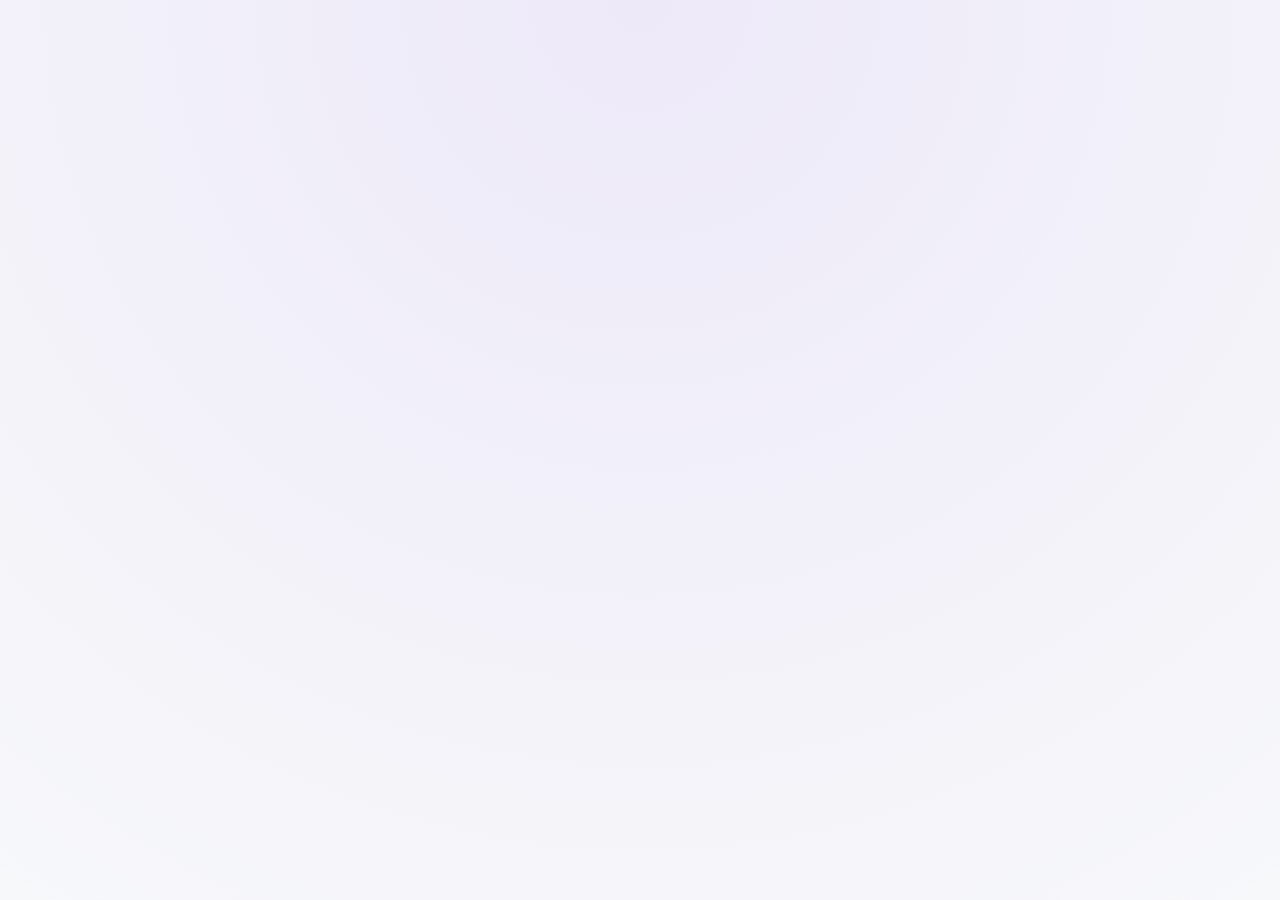
<file: favorites.html>
<!DOCTYPE html>
<html lang="en">
  <head>
    <meta charset="UTF-8" />
    <meta name="viewport" content="width=device-width, initial-scale=1.0" />
    <title>Favorites · Tamil Cinematic Vault</title>
    <link rel="preconnect" href="https://fonts.googleapis.com" />
    <link rel="preconnect" href="https://fonts.gstatic.com" crossorigin />
    <link
      href="https://fonts.googleapis.com/css2?family=Manrope:wght@400;500;600;700&display=swap"
      rel="stylesheet"
    />
    <link rel="stylesheet" href="css/styles.css" />
  </head>
  <body class="page page--favorites">
    <header class="app-header">
      <div class="brand">
        <h1 class="brand__title">Favorites</h1>
      </div>
      <div class="header-actions">
        <button id="themeToggle" class="btn ghost" aria-label="Toggle theme">
          🌙
        </button>
      </div>
    </header>

    <main>
      <section class="hero compact">
        <div>
          <p class="eyebrow">Your curated stack</p>
          <h2>Saved Tamil masterpieces.</h2>
          <p class="muted">
            Sort, filter, and refine the titles you loved. Remove any title with
            a tap.
          </p>
        </div>
        <div class="hero__actions">
          <button id="clearFavoritesBtn" class="btn ghost">
            Clear favorites
          </button>
        </div>
      </section>

      <section class="filters">
        <div class="filters__row">
          <label class="field">
            <span>Search favorites</span>
            <input
              id="favSearchInput"
              type="search"
              placeholder="Filter by title, cast, director..."
            />
          </label>

          <label class="field">
            <span>Sort by</span>
            <select id="favSortSelect">
              <option value="added-desc">Recently added</option>
              <option value="added-asc">First saved</option>
              <option value="title-asc">Title · A → Z</option>
              <option value="title-desc">Title · Z → A</option>
              <option value="rating-desc">Rating · High</option>
              <option value="rating-asc">Rating · Low</option>
            </select>
          </label>
        </div>
      </section>

      <section id="favoritesGrid" class="movie-grid empty-state">
        <p>No favorites yet. Add movies from the main list.</p>
      </section>
    </main>

    <div class="disclaimer">
      <strong>Disclaimer:</strong> We do not upload or host any movies. All movie information is sourced from public databases. 
      Links to external platforms (YouTube) are provided for convenience only. We are not responsible for the accuracy or availability of external links.
    </div>

    <div id="toastContainer" class="toast-container"></div>

    <nav class="bottom-nav">
      <a href="index.html" class="bottom-nav__item">
        <svg viewBox="0 0 24 24">
          <path d="M10 20v-6h4v6h5v-8h3L12 3 2 12h3v8z"/>
        </svg>
        <span>Home</span>
      </a>
      <a href="years.html" class="bottom-nav__item">
        <svg viewBox="0 0 24 24">
          <path d="M9 11H7v6h2v-6zm4 0h-2v6h2v-6zm4 0h-2v6h2v-6zm2.5-9H19V1h-2v1H7V1H5v1H4c-1.1 0-2 .9-2 2v14c0 1.1.9 2 2 2h16c1.1 0 2-.9 2-2V5c0-1.1-.9-2-2-2zm0 16H4V8h16v10z"/>
        </svg>
        <span>Years</span>
      </a>
      <a href="cast.html" class="bottom-nav__item">
        <svg viewBox="0 0 24 24">
          <path d="M16 11c1.66 0 2.99-1.34 2.99-3S17.66 5 16 5c-1.66 0-3 1.34-3 3s1.34 3 3 3zm-8 0c1.66 0 2.99-1.34 2.99-3S9.66 5 8 5C6.34 5 5 6.34 5 8s1.34 3 3 3zm0 2c-2.33 0-7 1.17-7 3.5V19h14v-2.5c0-2.33-4.67-3.5-7-3.5zm8 0c-.29 0-.62.02-.97.05 1.16.84 1.97 1.97 1.97 3.45V19h6v-2.5c0-2.33-4.67-3.5-7-3.5z"/>
        </svg>
        <span>Cast</span>
      </a>
      <a href="genres.html" class="bottom-nav__item">
        <svg viewBox="0 0 24 24">
          <path d="M12 2l3.09 6.26L22 9.27l-5 4.87 1.18 6.88L12 17.77l-6.18 3.25L7 14.14 2 9.27l6.91-1.01L12 2z"/>
        </svg>
        <span>Genres</span>
      </a>
      <a href="favorites.html" class="bottom-nav__item active">
        <svg viewBox="0 0 24 24">
          <path d="M12 21.35l-1.45-1.32C5.4 15.36 2 12.28 2 8.5 2 5.42 4.42 3 7.5 3c1.74 0 3.41.81 4.5 2.09C13.09 3.81 14.76 3 16.5 3 19.58 3 22 5.42 22 8.5c0 3.78-3.4 6.86-8.55 11.54L12 21.35z"/>
        </svg>
        <span>Favorites</span>
      </a>
    </nav>

    <script src="js/dataStore.js" defer></script>
    <script src="js/favorites.js" defer></script>
    <script src="js/nav.js" defer></script>
  </body>
</html>
</file>
<file: css/styles.css>
/* CSS */
:root {
  color-scheme: light dark;
  --bg: #f7f8fa;
  --surface: rgba(255, 255, 255, 0.85);
  --surface-strong: #ffffff;
  --text: #0f172a;
  --muted: #64748b;
  --accent: #7c3aed;
  --accent-strong: #4c1d95;
  --border: rgba(15, 23, 42, 0.08);
  --shadow: 0 20px 45px rgba(15, 23, 42, 0.12);
  --radius: 20px;
  font-family: "Manrope", system-ui, -apple-system, BlinkMacSystemFont, sans-serif;
}

[data-theme="dark"] {
  --bg: #050914;
  --surface: rgba(15, 23, 42, 0.75);
  --surface-strong: rgba(15, 23, 42, 0.95);
  --text: #f8fafc;
  --muted: #94a3b8;
  --border: rgba(248, 250, 252, 0.08);
  --shadow: 0 20px 45px rgba(2, 6, 23, 0.55);
}

*,
*::before,
*::after {
  box-sizing: border-box;
}

body {
  margin: 0;
  min-height: 100vh;
  background: radial-gradient(circle at top, rgba(124, 58, 237, 0.08), transparent),
    var(--bg);
  color: var(--text);
  transition: background 0.3s ease, color 0.3s ease;
}

.page {
  display: flex;
  flex-direction: column;
  min-height: 100vh;
  padding: 0 5vw 4rem;
  opacity: 0;
  animation: pageFade 0.6s ease forwards;
}

@keyframes pageFade {
  to {
    opacity: 1;
  }
}

.app-header {
  display: flex;
  align-items: center;
  justify-content: space-between;
  padding: 1rem 1.5rem;
  gap: 1rem;
  position: sticky;
  top: 0;
  background: linear-gradient(135deg, rgba(124, 58, 237, 0.15), rgba(37, 99, 235, 0.25)) padding-box,
    var(--surface-strong);
  border: 1px solid rgba(124, 58, 237, 0.25);
  border-radius: calc(var(--radius) - 6px);
  z-index: 100;
  backdrop-filter: blur(10px);
  box-shadow: var(--shadow);
  margin-bottom: 1.25rem;
}

.app-footer {
  display: flex;
  align-items: center;
  justify-content: space-between;
  padding: 2rem 0;
  gap: 1rem;
}

.brand {
  display: flex;
  gap: 1rem;
  align-items: center;
}
.brand__text {
  display: flex;
  flex-direction: column;
  gap: 0.2rem;
}
.brand__badge {
  padding: 0.65rem 0.85rem;
  border-radius: 999px;
  background: var(--surface);
  box-shadow: var(--shadow);
  font-weight: 700;
}
.brand__eyebrow {
  text-transform: uppercase;
  letter-spacing: 0.2em;
  font-size: 0.75rem;
  color: var(--muted);
  margin: 0 0 0.35rem;
}
.brand__title {
  margin: 0;
}
.brand__subtitle {
  margin: 0;
  color: var(--muted);
  font-size: 0.9rem;
  font-weight: 500;
}
.brand__meta {
  margin: 0;
  font-size: 0.85rem;
  font-weight: 600;
  color: var(--accent-strong);
}

.header-actions {
  display: flex;
  gap: 0.75rem;
}

.hero {
  background: var(--surface);
  border: 1px solid var(--border);
  border-radius: var(--radius);
  padding: 2rem;
  display: flex;
  flex-wrap: wrap;
  justify-content: space-between;
  gap: 1.5rem;
  box-shadow: var(--shadow);
  backdrop-filter: blur(20px);
}
.hero.compact {
  padding: 1.5rem;
}
.hero h2 {
  margin: 0 0 0.5rem;
  font-size: clamp(1.75rem, 3vw, 2.6rem);
}
.hero__actions {
  display: flex;
  gap: 0.75rem;
  align-items: flex-start;
  flex-wrap: wrap;
}

.filters {
  margin: 2rem 0;
  display: flex;
  flex-direction: column;
  gap: 1rem;
}
.filters__row {
  display: grid;
  grid-template-columns: repeat(auto-fit, minmax(220px, 1fr));
  gap: 1rem;
}
.filters__row--actions {
  align-items: end;
}
.filter-actions {
  display: flex;
  justify-content: flex-end;
  gap: 0.5rem;
}
.filter-actions .btn {
  white-space: nowrap;
}
.alpha-filter {
  margin-top: 0.5rem;
  overflow-x: auto;
  scrollbar-width: thin;
  padding: 0.25rem 0;
  -ms-overflow-style: none; /* Hide scrollbar IE and Edge */
  scrollbar-width: none; /* Hide scrollbar Firefox */
}

.alpha-filter::-webkit-scrollbar {
  height: 6px;
}

.alpha-filter::-webkit-scrollbar-track {
  background: transparent;
}

.alpha-filter::-webkit-scrollbar-thumb {
  background-color: rgba(124, 58, 237, 0.3);
  border-radius: 3px;
}

/* Hide scrollbar for Chrome, Safari and Opera */
.alpha-filter::-webkit-scrollbar {
  display: none;
}

.alpha-filter__container {
  display: flex;
  gap: 0.35rem;
  padding: 0.25rem;
  width: max-content;
}

.alpha-filter__btn {
  border: 1px solid var(--border);
  background: var(--surface-strong);
  border-radius: 999px;
  padding: 0.35rem 0.75rem;
  font: inherit;
  font-size: 0.8rem;
  color: var(--muted);
  cursor: pointer;
  transition: all 0.2s ease;
  flex-shrink: 0;
}
.alpha-filter__btn:hover,
.alpha-filter__btn.is-active {
  background: var(--accent);
  color: #fff;
  border-color: transparent;
}
.load-more {
  display: flex;
  justify-content: center;
  padding: 1.5rem 0 0.5rem;
}
.load-more .btn {
  min-width: 180px;
}
.filters.simple .filters__row {
  grid-template-columns: 1fr auto;
  align-items: end;
}
.field--search {
  flex: 1;
}
.sort-controls {
  display: flex;
  gap: 0.5rem;
  align-items: end;
}
.sort-direction {
  padding: 0.75rem;
  min-width: auto;
  display: flex;
  align-items: center;
  justify-content: center;
  background: linear-gradient(135deg, rgba(124, 58, 237, 0.15), rgba(37, 99, 235, 0.15));
  border: 1px solid rgba(124, 58, 237, 0.25);
  border-radius: 12px;
  transition: all 0.3s ease;
  cursor: pointer;
  position: relative;
  overflow: hidden;
}

.sort-direction::before {
  content: "";
  position: absolute;
  top: 0;
  left: 0;
  width: 100%;
  height: 100%;
  background: linear-gradient(135deg, rgba(255, 255, 255, 0.1), transparent);
  z-index: 1;
}

.sort-direction:hover {
  background: linear-gradient(135deg, rgba(124, 58, 237, 0.25), rgba(37, 99, 235, 0.25));
  transform: translateY(-2px);
  box-shadow: 0 4px 12px rgba(124, 58, 237, 0.2);
}

.sort-direction:active {
  transform: translateY(0);
}

.sort-direction svg {
  transition: all 0.3s ease;
  width: 20px;
  height: 20px;
  position: relative;
  z-index: 2;
}

.sort-direction svg path {
  fill: var(--accent-strong);
  transition: all 0.3s ease;
}

[data-theme="dark"] .sort-direction svg path {
  fill: #ffffff;
  filter: drop-shadow(0 0 1px rgba(0, 0, 0, 0.5));
}

.sort-icon {
  transition: transform 0.3s ease;
}

.sort-direction.asc .sort-icon {
  transform: rotate(0deg);
}

.sort-direction.desc .sort-icon {
  transform: rotate(0deg);
}

.field {
  display: flex;
  flex-direction: column;
  gap: 0.35rem;
}
.field__input-group {
  position: relative;
  display: flex;
  align-items: center;
}
.field__input-group input {
  width: 100%;
  padding-right: 2.5rem;
}
.field__clear {
  position: absolute;
  right: 0.35rem;
  top: 50%;
  transform: translateY(-50%);
  border: none;
  background: transparent;
  color: var(--muted);
  font-size: 1rem;
  cursor: pointer;
  padding: 0.25rem;
  border-radius: 50%;
}
.field__clear:hover {
  background: rgba(124, 58, 237, 0.1);
  color: var(--accent-strong);
}
.field.align-end {
  justify-content: flex-end;
}
.field span {
  font-size: 0.85rem;
  font-weight: 600;
  color: var(--muted);
}
.field input,
.field select,
.field textarea {
  font: inherit;
  border-radius: 12px;
  border: 1px solid var(--border);
  padding: 0.85rem;
  background: var(--surface-strong);
  color: var(--text);
  transition: border 0.2s ease, transform 0.2s ease;
}
.field input:focus,
.field select:focus,
.field textarea:focus {
  outline: 2px solid rgba(124, 58, 237, 0.35);
  transform: translateY(-1px);
}
.range-pair {
  display: flex;
  gap: 0.5rem;
}
.range-pair input[type="number"] {
  width: 100%;
}

.field__header {
  display: flex;
  justify-content: space-between;
  align-items: center;
}

.chip-group {
  display: flex;
  flex-wrap: wrap;
  gap: 0.5rem;
  max-height: 180px;
  overflow-y: auto;
  padding-right: 0.25rem;
}

.pill {
  border: 1px solid var(--border);
  background: var(--surface-strong);
  border-radius: 999px;
  padding: 0.35rem 0.9rem;
  font: inherit;
  cursor: pointer;
  transition: background 0.2s ease, color 0.2s ease;
}
.pill.is-active {
  background: var(--accent);
  color: #fff;
}

.stats {
  display: grid;
  grid-template-columns: repeat(auto-fit, minmax(140px, 1fr));
  gap: 1rem;
  margin-bottom: 2rem;
}
.stat__label {
  margin: 0;
  font-size: 0.75rem;
  letter-spacing: 0.2em;
  text-transform: uppercase;
  color: var(--muted);
}
.stat__value {
  margin: 0.35rem 0 0;
  font-size: 1.75rem;
  font-weight: 700;
}

.movie-grid {
  display: grid;
  gap: 1rem;
  grid-template-columns: repeat(auto-fit, minmax(260px, 1fr));
}

.scroll-sentinel {
  height: 1px;
  width: 100%;
  margin: 2rem 0;
}

/* Mobile: Two column layout */
@media (max-width: 768px) {
  .movie-grid {
    grid-template-columns: repeat(2, 1fr);
    gap: 0.75rem;
  }
  .page--cast .cast-grid {
    grid-template-columns: repeat(2, minmax(0, 1fr));
  }
  .page--years .years-grid {
    grid-template-columns: repeat(3, minmax(0, 1fr));
  }
  .page--genres .genres-grid {
    grid-template-columns: repeat(2, minmax(0, 1fr));
  }
  .genre-section__grid {
    grid-template-columns: repeat(auto-fill, minmax(100px, 1fr));
    gap: 0.5rem;
  }
  .genre-section__title {
    font-size: 1.25rem;
  }
  .navigation-cards {
    grid-template-columns: 1fr;
    gap: 0.75rem;
  }
  .years-grid,
  .cast-grid,
  .genres-grid {
    grid-template-columns: repeat(auto-fill, minmax(150px, 1fr));
    gap: 0.75rem;
  }
  .bottom-nav {
    padding: 0.5rem 0;
  }
  .bottom-nav__item {
    font-size: 0.7rem;
    padding: 0.4rem 0.5rem;
    min-width: 50px;
  }
  .bottom-nav__item svg {
    width: 20px;
    height: 20px;
  }
}
.movie-grid.empty-state {
  border: 2px dashed var(--border);
  border-radius: var(--radius);
  padding: 2rem;
  text-align: center;
  color: var(--muted);
}

.genre-section {
  margin: 2rem 0;
}
.genre-section__title {
  font-size: 1.5rem;
  font-weight: 700;
  margin: 0 0 1rem;
  color: var(--text);
}
.genre-section__title span {
  color: var(--muted);
  font-weight: 400;
  font-size: 1rem;
}
.genre-section__grid {
  margin-bottom: 1.5rem;
  display: grid;
  grid-template-columns: repeat(auto-fill, minmax(140px, 1fr));
  gap: 1rem;
  padding-bottom: 0.5rem;
}

.movie-card {
  background: transparent;
  border: none;
  border-radius: 12px;
  overflow: hidden;
  transition: transform 0.2s ease;
  cursor: pointer;
}
.movie-card:hover {
  transform: scale(1.05);
}
.movie-card__link {
  text-decoration: none;
  color: inherit;
  display: block;
}
.movie-card__media {
  position: relative;
  aspect-ratio: 2/3;
  border-radius: 12px;
  overflow: hidden;
  background: var(--surface);
  margin-bottom: 0.5rem;
}
.movie-card__thumb {
  width: 100%;
  height: 100%;
  object-fit: cover;
  display: block;
  background: var(--surface);
}
.movie-card__rating {
  position: absolute;
  top: 0.5rem;
  right: 0.5rem;
  padding: 0.25rem 0.5rem;
  border-radius: 6px;
  background: rgba(0, 0, 0, 0.75);
  color: #fff;
  font-weight: 700;
  font-size: 0.85rem;
  backdrop-filter: blur(4px);
}
.movie-card__rating.is-missing {
  background: rgba(15, 23, 42, 0.65);
  color: rgba(255, 255, 255, 0.75);
}
.movie-card__body {
  padding: 0;
}
.movie-card__title {
  margin: 0;
  font-size: 0.9rem;
  font-weight: 600;
  color: var(--text);
  line-height: 1.3;
  display: -webkit-box;
  -webkit-line-clamp: 2;
  -webkit-box-orient: vertical;
  overflow: hidden;
  text-overflow: ellipsis;
  min-height: 2.4rem;
}
.movie-card__year {
  margin: 0.25rem 0 0;
  font-size: 0.8rem;
  color: var(--muted);
  font-weight: 500;
}
.movie-card__favorite {
  position: absolute;
  top: 0.5rem;
  left: 0.5rem;
  background: rgba(0, 0, 0, 0.6);
  border: none;
  border-radius: 50%;
  width: 36px;
  height: 36px;
  display: flex;
  align-items: center;
  justify-content: center;
  cursor: pointer;
  transition: all 0.2s ease;
  z-index: 10;
  padding: 0;
}
.movie-card__favorite:hover {
  background: rgba(0, 0, 0, 0.8);
  transform: scale(1.1);
}
.movie-card__favorite svg {
  fill: #fff;
  width: 20px;
  height: 20px;
  transition: fill 0.2s ease;
}
.movie-card__favorite.is-active svg {
  fill: #ef4444;
}
.movie-card {
  position: relative;
}

/* Year, Cast, Genre Cards */
.years-grid,
.cast-grid,
.genres-grid {
  display: grid;
  grid-template-columns: repeat(auto-fill, minmax(200px, 1fr));
  gap: 1rem;
}

.year-card,
.cast-card,
.genre-card {
  background: var(--surface);
  border: 1px solid var(--border);
  border-radius: 12px;
  padding: 1.5rem;
  transition: transform 0.2s ease, box-shadow 0.2s ease;
  cursor: pointer;
}
.year-card:hover,
.cast-card:hover,
.genre-card:hover {
  transform: translateY(-2px);
  box-shadow: var(--shadow);
}

.cast-card {
  background: linear-gradient(135deg, rgba(124, 58, 237, 0.12), rgba(14, 165, 233, 0.12));
  border: 1px solid rgba(124, 58, 237, 0.25);
  position: relative;
  overflow: hidden;
}
.cast-card::after {
  content: "";
  position: absolute;
  inset: 0;
  border-radius: inherit;
  border: 1px solid rgba(255, 255, 255, 0.15);
  pointer-events: none;
}
.cast-card__name {
  margin-bottom: 0.25rem;
}
.cast-card__role {
  margin: 0;
  font-size: 0.75rem;
  letter-spacing: 0.08em;
  text-transform: uppercase;
  color: var(--accent-strong);
}
.cast-card__count {
  margin-top: 0.35rem;
  font-weight: 600;
  color: var(--text);
}
.cast-grid--compact .cast-card {
  padding: 0.9rem 1rem;
  border-radius: 10px;
}
.cast-grid--compact .cast-card__name {
  font-size: 1rem;
}
.cast-grid--compact .cast-card__role {
  font-size: 0.7rem;
}
.cast-grid--compact .cast-card__count {
  font-size: 0.8rem;
  color: var(--muted);
}

.year-card__link,
.cast-card__link,
.genre-card__link {
  text-decoration: none;
  color: inherit;
  display: block;
  width: 100%;
  background: none;
  border: none;
  text-align: left;
  padding: 0;
  cursor: pointer;
  font: inherit;
}

.year-card__year,
.cast-card__name,
.genre-card__name {
  margin: 0 0 0.5rem;
  font-size: 1.25rem;
  font-weight: 700;
  color: var(--text);
}

.year-card__count,
.cast-card__count,
.genre-card__count {
  margin: 0;
  font-size: 0.9rem;
  color: var(--muted);
}

.details-root {
  display: flex;
  flex-direction: column;
  gap: 2rem;
}

.details-hero {
  display: grid;
  grid-template-columns: minmax(240px, 320px) 1fr;
  gap: 2rem;
  align-items: center;
  background: var(--surface);
  border-radius: var(--radius);
  border: 1px solid var(--border);
  padding: 2rem;
  box-shadow: var(--shadow);
}
.details-hero .poster img {
  width: 100%;
  border-radius: calc(var(--radius) - 6px);
  box-shadow: var(--shadow);
}
.details-hero .hero-copy h1 {
  margin: 0 0 0.5rem;
  font-size: clamp(2rem, 4vw, 3rem);
}
.details-hero .hero-copy p {
  margin: 0.2rem 0;
  color: var(--muted);
}
.badge {
  display: inline-flex;
  align-items: center;
  gap: 0.35rem;
  padding: 0.35rem 0.65rem;
  border-radius: 999px;
  background: rgba(124, 58, 237, 0.15);
  color: var(--accent-strong);
  font-size: 0.8rem;
  margin-right: 0.35rem;
}
.rating-stars {
  display: flex;
  gap: 0.15rem;
  color: #fbbf24;
  font-size: 1.2rem;
}
.hero-buttons {
  display: flex;
  gap: 0.75rem;
  align-items: flex-start;
  flex-wrap: wrap;
  margin-top: 1rem;
}

.details-grid {
  display: grid;
  grid-template-columns: repeat(auto-fit, minmax(260px, 1fr));
  gap: 1.5rem;
}
.details-card {
  background: var(--surface);
  border: 1px solid var(--border);
  border-radius: var(--radius);
  padding: 1.5rem;
}
.details-card h3 {
  margin-top: 0;
}
.list {
  list-style: none;
  padding: 0;
  margin: 0;
  display: flex;
  flex-direction: column;
  gap: 0.35rem;
  color: var(--muted);
}

.btn {
  font: inherit;
  border: none;
  cursor: pointer;
  border-radius: 999px;
  padding: 0.75rem 1.5rem;
  font-weight: 600;
  background: var(--surface-strong);
  color: var(--text);
  transition: transform 0.2s ease, box-shadow 0.2s ease, background 0.2s;
  text-decoration: none;
  text-align: center;
  display: inline-flex;
  align-items: center;
  justify-content: center;
  gap: 0.35rem;
}
.btn:hover {
  transform: translateY(-1px);
  box-shadow: var(--shadow);
}
.btn.primary {
  background: linear-gradient(135deg, #7c3aed, #2563eb);
  color: #fff;
  box-shadow: 0 20px 30px rgba(124, 58, 237, 0.4);
}
.btn.outline {
  border: 1px solid var(--border);
  background: transparent;
}
.btn.ghost {
  background: transparent;
  border: 1px solid transparent;
}
.btn.tiny {
  padding: 0.45rem 0.9rem;
  font-size: 0.85rem;
}

.toast-container {
  position: fixed;
  bottom: 1.5rem;
  right: 1.5rem;
  display: flex;
  flex-direction: column;
  gap: 0.5rem;
  z-index: 10;
}
.toast {
  background: var(--surface-strong);
  border-radius: 12px;
  padding: 0.85rem 1rem;
  border: 1px solid var(--border);
  box-shadow: var(--shadow);
  animation: toastIn 0.3s ease;
}
@keyframes toastIn {
  from {
    transform: translateY(10px);
    opacity: 0;
  }
  to {
    transform: translateY(0);
    opacity: 1;
  }
}

.modal {
  border: none;
  border-radius: var(--radius);
  padding: 0;
  width: min(90vw, 640px);
  background: var(--surface-strong);
  color: var(--text);
  box-shadow: var(--shadow);
}
.modal::backdrop {
  background: rgba(2, 6, 23, 0.55);
  animation: fadeIn 0.3s ease;
}
.modal form {
  padding: 1.25rem;
  display: flex;
  flex-direction: column;
  gap: 1rem;
}
.modal header {
  display: flex;
  justify-content: space-between;
  align-items: center;
  gap: 1rem;
}
.modal textarea {
  min-height: 220px;
  resize: vertical;
}
.modal__actions {
  display: flex;
  justify-content: flex-end;
  gap: 0.75rem;
}

.skeleton {
  background: linear-gradient(110deg, rgba(255, 255, 255, 0.08), rgba(255, 255, 255, 0.22), rgba(255, 255, 255, 0.08));
  background-size: 200% 100%;
  animation: shimmer 1.5s linear infinite;
}
.loading-bar {
  height: 1rem;
  border-radius: 4px;
  background: rgba(148, 163, 184, 0.2);
}
@keyframes shimmer {
  to {
    background-position: -200% 0;
  }
}

.app-footer {
  border-top: 1px solid var(--border);
  margin-top: auto;
  color: var(--muted);
}

/* Bottom Navigation */
.bottom-nav {
  position: fixed;
  bottom: 0;
  left: 0;
  right: 0;
  background: var(--surface-strong);
  border-top: 1px solid var(--border);
  display: flex;
  justify-content: space-around;
  align-items: center;
  padding: 0.75rem 0;
  z-index: 1000;
  backdrop-filter: blur(10px);
  box-shadow: 0 -4px 20px rgba(0, 0, 0, 0.1);
}

.bottom-nav__item {
  display: flex;
  flex-direction: column;
  align-items: center;
  gap: 0.25rem;
  text-decoration: none;
  color: var(--muted);
  font-size: 0.75rem;
  padding: 0.5rem 1rem;
  border-radius: 12px;
  transition: all 0.2s ease;
  min-width: 60px;
}

.bottom-nav__item.active {
  color: var(--accent);
  background: rgba(124, 58, 237, 0.1);
}

.bottom-nav__item svg {
  width: 24px;
  height: 24px;
  fill: currentColor;
  stroke: none;
}
.bottom-nav__item path {
  fill: currentColor;
  stroke: none;
}

.bottom-nav__item span {
  font-weight: 500;
}

/* Disclaimer */
.disclaimer {
  background: var(--surface);
  border: 1px solid var(--border);
  border-radius: var(--radius);
  padding: 1rem;
  margin: 2rem 0;
  font-size: 0.85rem;
  color: var(--muted);
  text-align: center;
  line-height: 1.6;
}

.disclaimer strong {
  color: var(--text);
}

/* Navigation Cards */
.navigation-cards {
  display: grid;
  grid-template-columns: repeat(auto-fit, minmax(200px, 1fr));
  gap: 1rem;
  margin: 2rem 0;
}

.nav-card {
  background: var(--surface);
  border: 1px solid var(--border);
  border-radius: 12px;
  padding: 1.5rem;
  text-decoration: none;
  color: inherit;
  display: flex;
  flex-direction: column;
  align-items: center;
  text-align: center;
  gap: 0.75rem;
  transition: transform 0.2s ease, box-shadow 0.2s ease;
}

.nav-card:hover {
  transform: translateY(-4px);
  box-shadow: var(--shadow);
}

.nav-card svg {
  fill: var(--accent);
  margin-bottom: 0.5rem;
}

.nav-card h3 {
  margin: 0;
  font-size: 1.1rem;
  font-weight: 700;
  color: var(--text);
}

.nav-card p {
  margin: 0;
  font-size: 0.85rem;
  color: var(--muted);
}

/* Mobile optimizations */
@media (max-width: 768px) {
  .page {
    padding: 0 1rem 5rem; /* Extra bottom padding for bottom nav */
  }
  
  .app-header {
    padding: 0.85rem 1rem;
    border-radius: calc(var(--radius) - 10px);
  }
  
  .brand__title {
    font-size: 1.25rem;
  }
  
  .brand__eyebrow {
    font-size: 0.65rem;
  }
  .brand__meta {
    font-size: 0.8rem;
  }
  
  .hero {
    padding: 1.25rem;
  }
  
  .hero h2 {
    font-size: 1.5rem;
  }
  
  .hero__actions,
  .filters__row {
    flex-direction: column;
    align-items: stretch;
  }
  
  .filters__row {
    gap: 0.75rem;
  }
  
  .filters.simple .filters__row {
    grid-template-columns: 1fr;
  }
  
  .sort-controls {
    width: 100%;
  }
  
  .field select {
    font-size: 0.9rem;
    padding: 0.75rem;
  }
  
  .details-hero {
    grid-template-columns: 1fr;
    padding: 1.25rem;
  }
  
  .movie-card {
    border-radius: 12px;
  }
  
  .movie-card__body {
    padding: 1rem;
  }
  
  .movie-card__actions {
    flex-direction: column;
    gap: 0.5rem;
  }
  
  .btn {
    padding: 0.65rem 1.25rem;
    font-size: 0.9rem;
  }
  
  .range-pair {
    flex-direction: column;
  }
  
  .stats {
    grid-template-columns: repeat(3, 1fr);
    gap: 0.75rem;
  }
  
  .stat__value {
    font-size: 1.25rem;
  }
  
  .stat__label {
    font-size: 0.65rem;
  }
}
</file>
